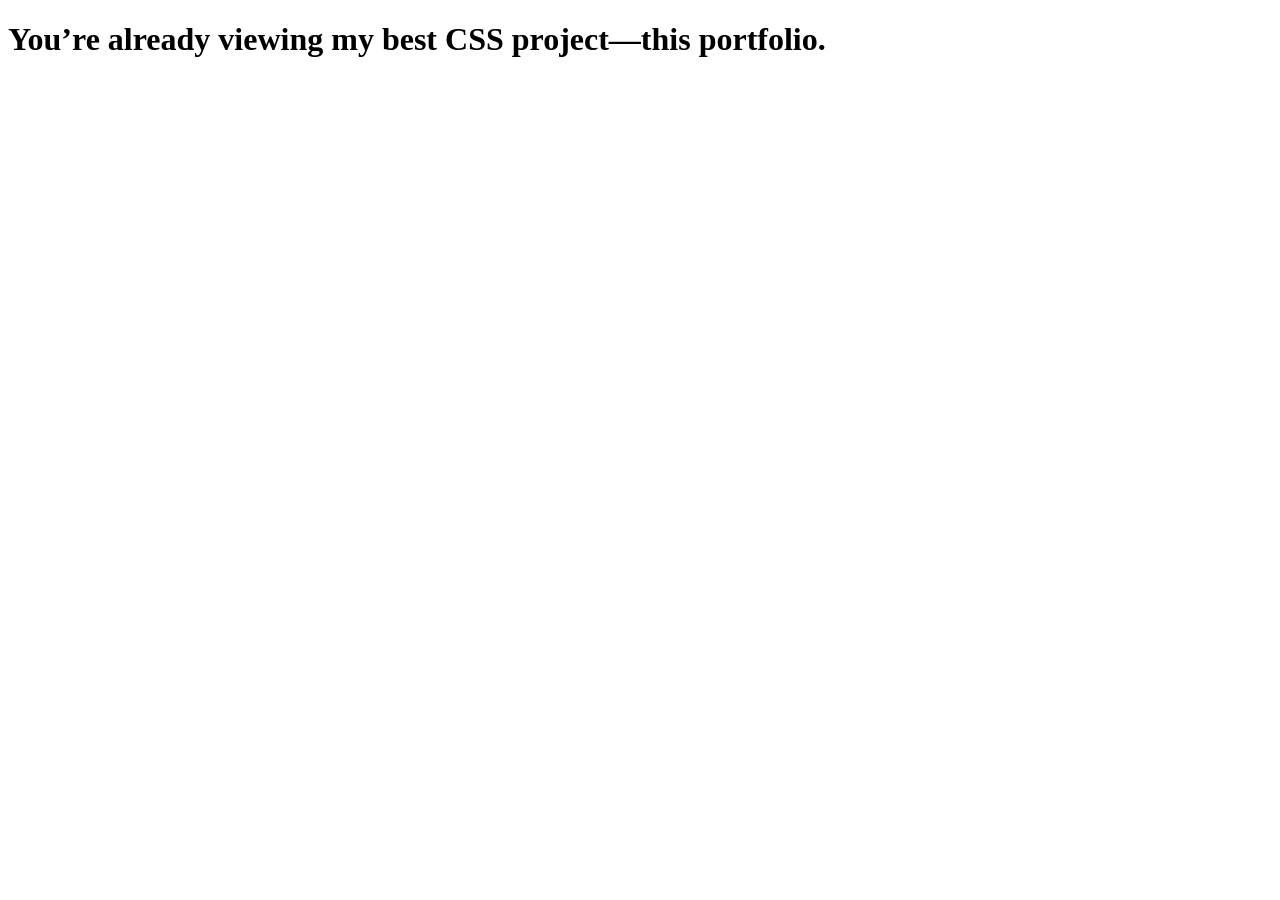
<file: portfolio/css.html>
<!DOCTYPE html>
<html lang="en">
<head>
    <meta charset="UTF-8">
    <meta name="viewport" content="width=device-width, initial-scale=1.0">
    <title>Document</title>
    
    
</head>
<body>
    <h1 class="highlight">You’re already viewing my best CSS project—this portfolio.</h1>
</body>
</html>
</file>
